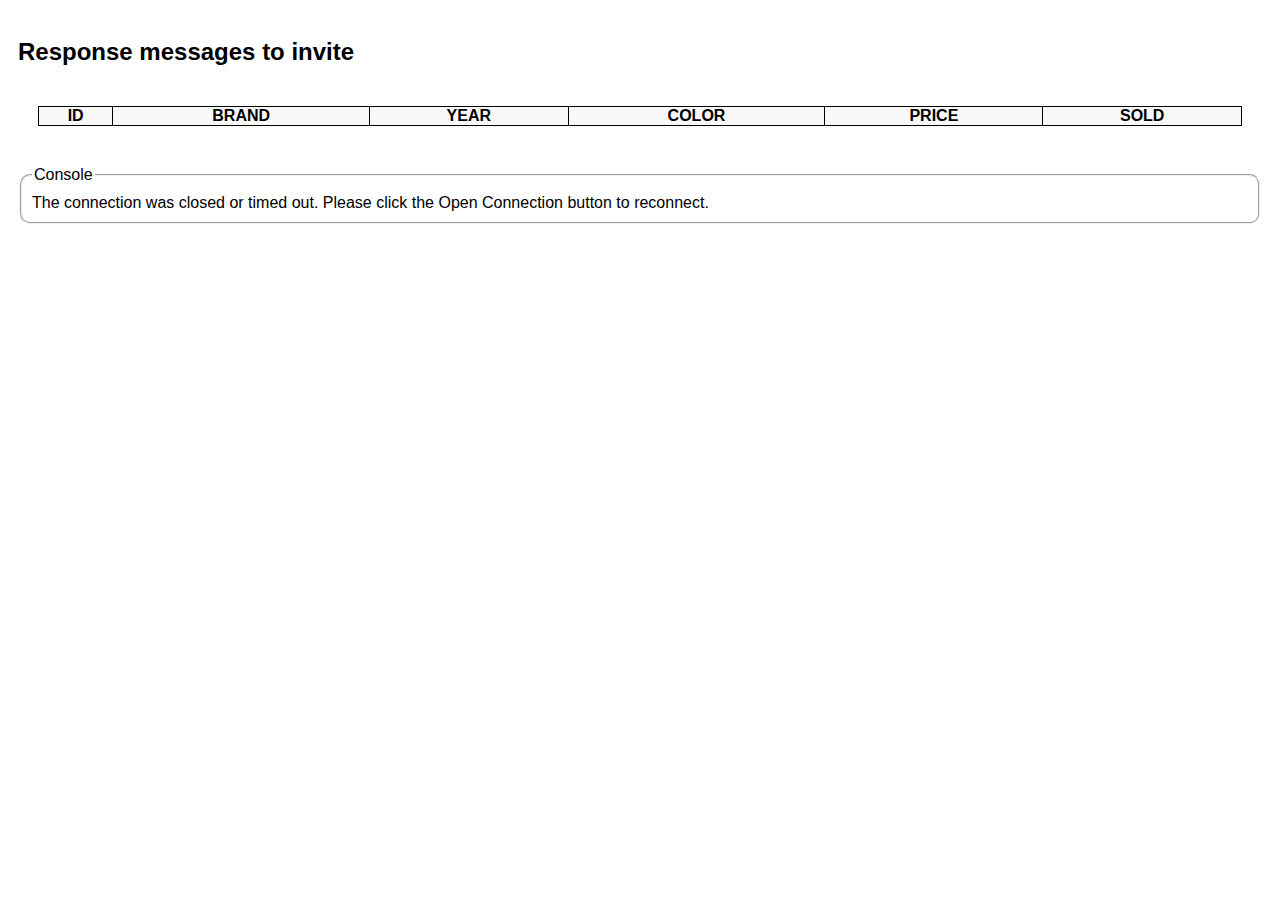
<file: sre/src/main/webapp/index.html>
<?xml version="1.0" encoding="UTF-8"?>
<!DOCTYPE html>
<html>
<head>
<title>Demo: Client for Fuse Integration Services</title>
<meta http-equiv="X-UA-Compatible" content="IE=edge">
<meta name="viewport" content="width=device-width, initial-scale=1">
<link rel="stylesheet" type="text/css" href="resources/css/demo.css" />

<script type="text/javascript" src="resources/js/jquery-3.1.1.js"></script>
<script type="text/javascript" src="resources/js/websocket.js"></script>
<script type="text/javascript" src="resources/js/main.js"></script>

</head>
<body>

	<div>
		<h2>Response messages to invite</h2>
		<div class="connect-container">
			<div>
				<table id="dataTable">
					<thead>
						<tr>
							<th>ID</th>
							<th>BRAND</th>
							<th>YEAR</th>
							<th>COLOR</th>
							<th>PRICE</th>
							<th>SOLD</th>
						</tr>
					</thead>
					<tbody>
					</tbody>
				</table>
			</div>

		</div>
	</div>

	<div>
		<fieldset>
			<legend>Console</legend>
			<output id="restConsole" class="message"></output>
		</fieldset>
	</div>

</body>
</html>
</file>
<file: sre/src/main/webapp/resources/css/demo.css>
body{
	font-family: Arial,"Helvetica Neue",Helvetica,sans-serif;
}

output.message {
    color: blue;
    font-style: italic;
}

output.success {
    color: green;
    font-style: normal;
}

output.error {
    color: red;
    font-weight: bold;
    font-style: normal;
}

div {
    padding: 10px;
}

fieldset {
    border-radius:10px;
    padding: 10px;
}

table {
	border-collapse: collapse;
    width: 100%;

}
th {
  background: #f8f8f8;
  font-weight: bold;
}
td{
	text-align: center;
}

table td, table th {
    border: 1px solid black;
    padding: 0;
}
</file>
